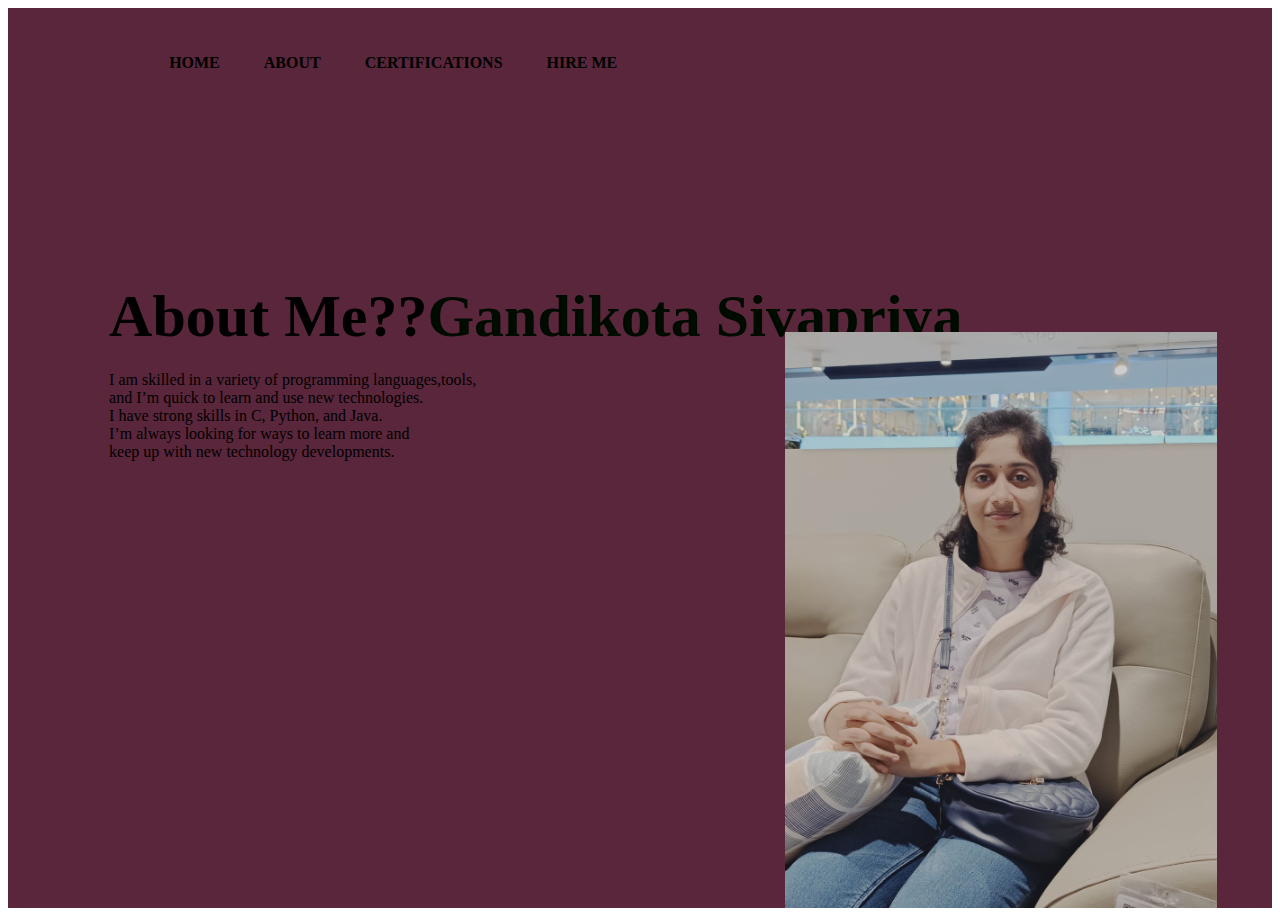
<file: portfolio/index.html>
<html lang="en">
    <head>
        <meta charset="UTF-8">
        <meta name="viewport" content="width=device-width, initial-scale=1.0">
        <title>Document</title>
        <link rel="stylesheet" href="design.css">
    </head>
    
    <body>
        <div class="port">
            <nav>
                <ul>
                    <li><a href="portfolio.html">HOME</a></li>
                    <li><a href="about.html">ABOUT</a></li>
                    <li><a href="certificate.html">CERTIFICATIONS</a></li>
                    <li><a href="#">HIRE ME</a></li>
                </ul>
            </nav>
            <div class="detail">
                <div class="about">
                <h1>About Me??<span>Gandikota Sivapriya</span></h1>
                </div>
                <p> I am skilled in a variety of programming languages,tools,<br>
                    and I’m quick to learn and use new technologies. <br>
                    I have strong skills in C, Python, and Java.<br>
                    I’m always looking for ways to learn more and <br> keep up with new technology developments.<br>
            </div>
            <div class="images">
                <img src="sivapriya.jpeg" class="bck">
            </div>
        </div>
        
        
    </body>
    </html>
</file>
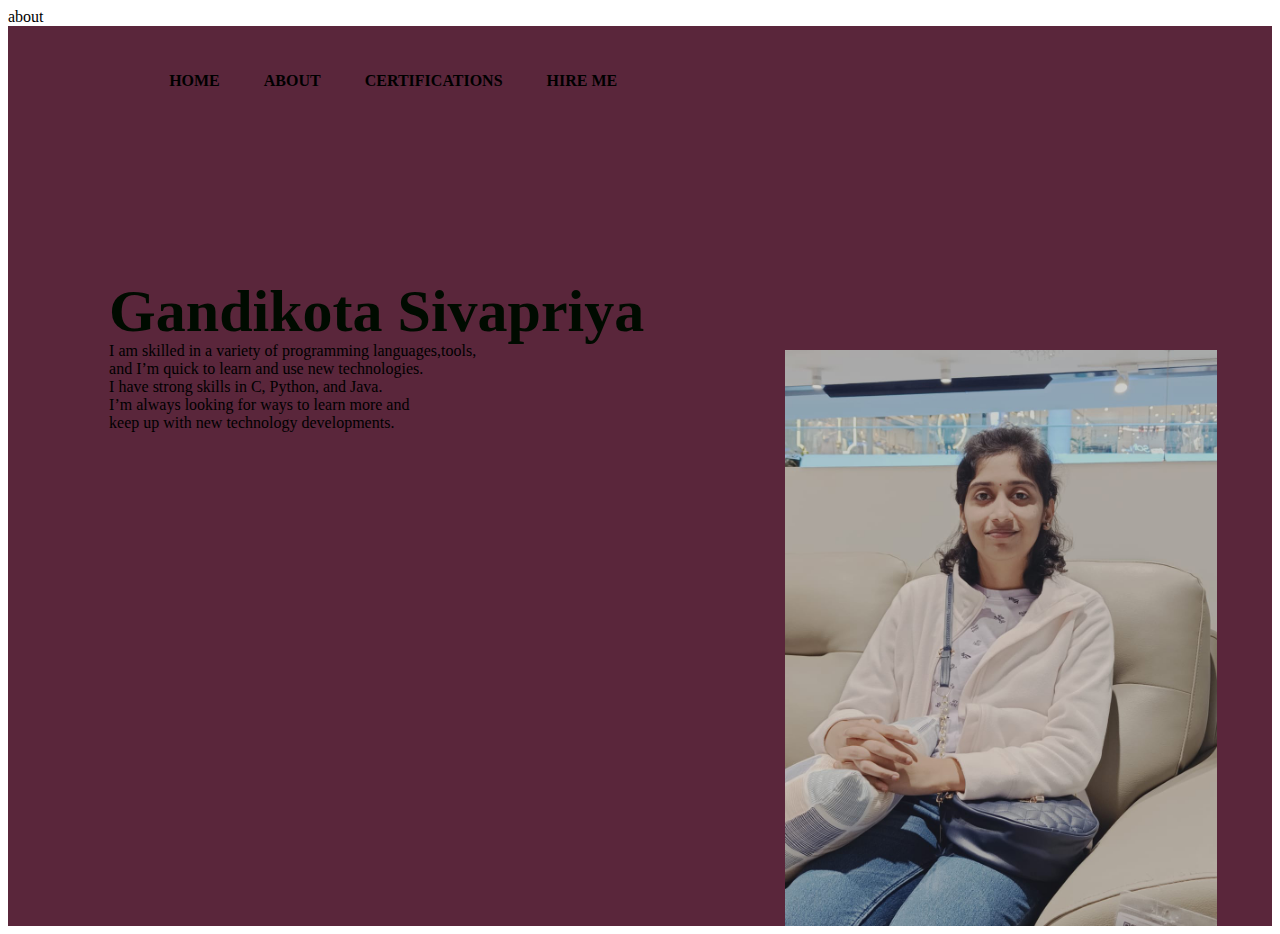
<file: portfolio/about.html>
about<!DOCTYPE html>
<html lang="en">
<head>
    <meta charset="UTF-8">
    <meta name="viewport" content="width=device-width, initial-scale=1.0">
    <title>Document</title>
    <link rel="stylesheet" href="design.css">
</head>

<body>
    <div class="port">
        <nav>
            <ul>
                <li><a href="portfolio.html">HOME</a></li>
                <li><a href="about.html">ABOUT</a></li>
                <li><a href="certificate.html">CERTIFICATIONS</a></li>
                <li><a href="#">HIRE ME</a></li>
            </ul>
        </nav>
        <div class="detail">
            <div class="about">
            <h1><span>Gandikota Sivapriya</span></h1>
            </div>
            <p> I am skilled in a variety of programming languages,tools,<br>
                and I’m quick to learn and use new technologies. <br>
                I have strong skills in C, Python, and Java.<br>
                I’m always looking for ways to learn more and <br> keep up with new technology developments.<br>
            
        </div>
        <div class="images">
            <img src="sivapriya.jpeg" class="bck">
        </div>
    </div>
    
    
</body>
</html>
</file>
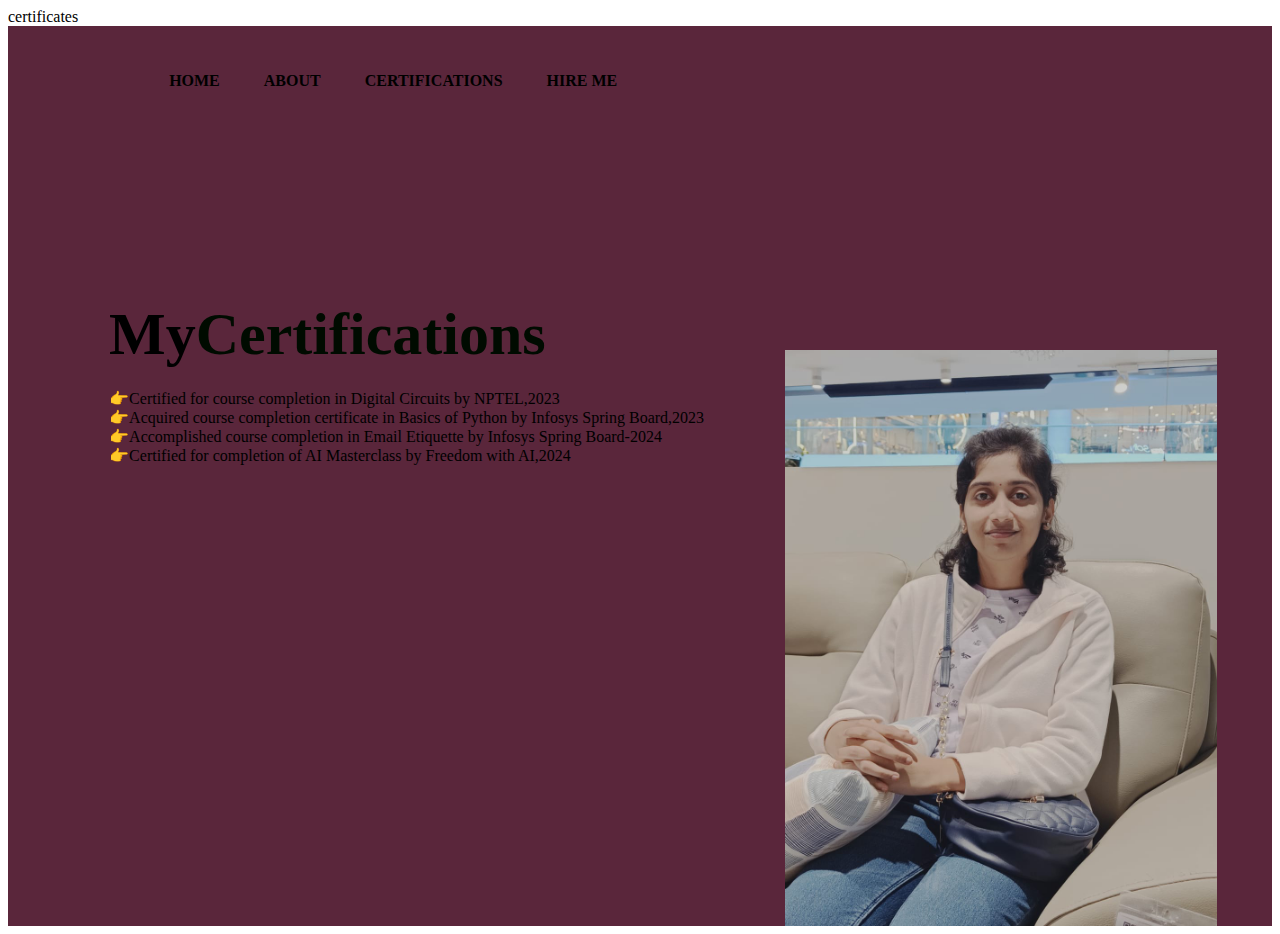
<file: portfolio/certificate.html>
certificates    <!DOCTYPE html>
<html lang="en">
<head>
    <meta charset="UTF-8">
    <meta name="viewport" content="width=device-width, initial-scale=1.0">
    <title>Document</title>
    <link rel="stylesheet" href="design.css">
</head>

<body>
    <div class="port">
        <nav>
            <ul>
                <li><a href="portfolio.html">HOME</a></li>
                <li><a href="about.html">ABOUT</a></li>
                <li><a href="certificate.html">CERTIFICATIONS</a></li>
                <li><a href="#">HIRE ME</a></li>
            </ul>
        </nav>
        <div class="detail">
            <div class="about">
            <h1>My<span>Certifications</span></h1>
            </div>
            <p>
                👉Certified for course completion in Digital Circuits by NPTEL,2023<br>
                👉Acquired course completion certificate  in  Basics of Python by Infosys Spring Board,2023<br>
                👉Accomplished course completion in Email Etiquette by Infosys Spring Board-2024<br>
                👉Certified for completion of AI Masterclass by Freedom with AI,2024

            </p>
            </div>
        <div class="images">
            <img src="sivapriya.jpeg" class="bck">
        </div>
    </div>
    
    
</body>
</html>
</file>
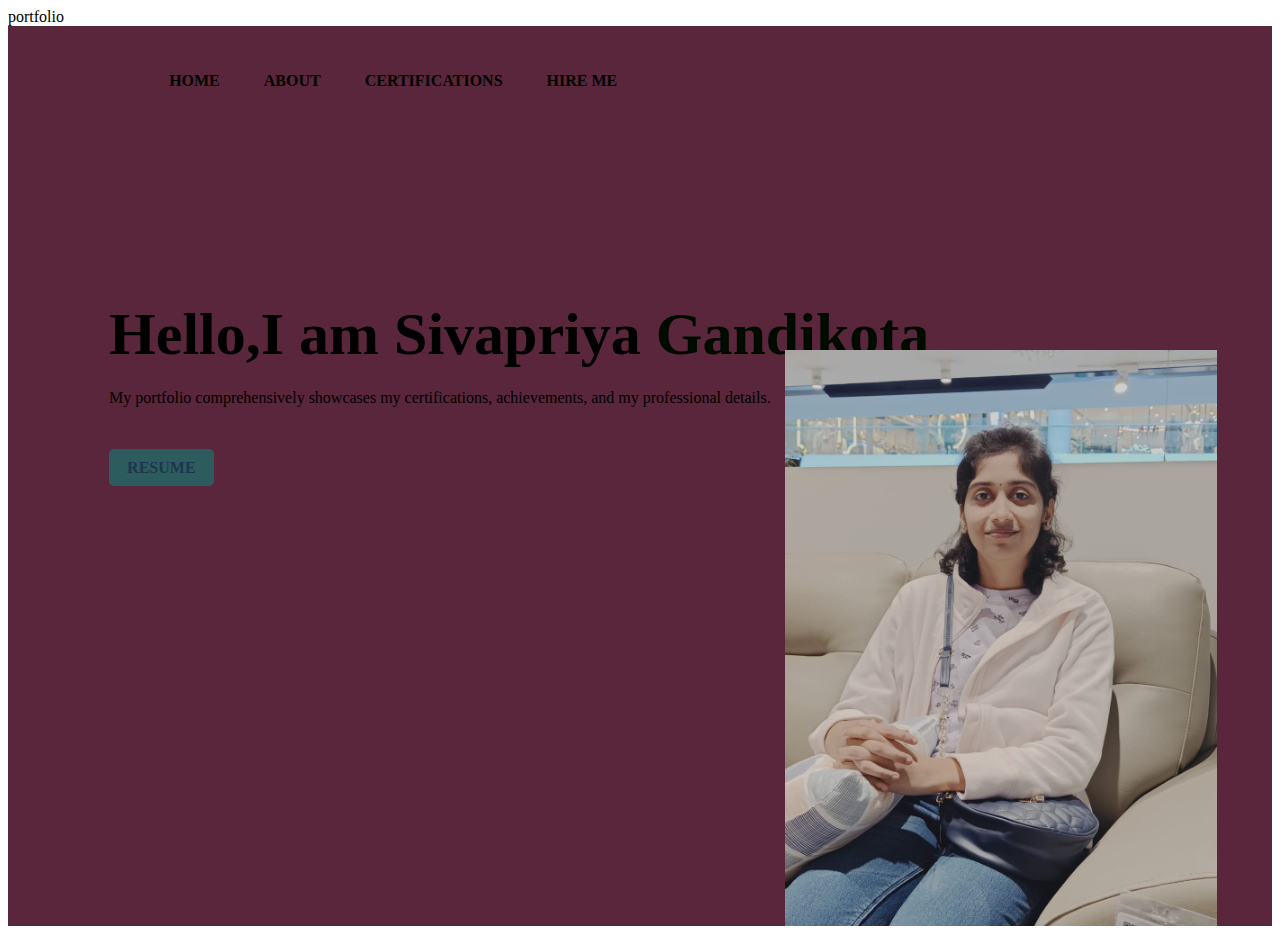
<file: portfolio/portfolio.html>
portfolio    <!DOCTYPE html>
<html lang="en">
<head>
    <meta charset="UTF-8">
    <meta name="viewport" content="width=device-width, initial-scale=1.0">
    <title>Document</title>
    <link rel="stylesheet" href="design.css">
</head>

<body>
    <div class="port">
        <nav>
            <ul>
                <li><a href="portfolio.html">HOME</a></li>
                <li><a href="about.html">ABOUT</a></li>
                <li><a href="certificate.html">CERTIFICATIONS</a></li>
                <li><a href="#">HIRE ME</a></li>
            </ul>
        </nav>
        <div class="detail">
            <h1>Hello,I am  Sivapriya <span>Gandikota</span></h1>
            <p>My portfolio comprehensively showcases my certifications, achievements, and  my professional details. <br> </p>
            <br><br><a href="Sivapriya ATS Resume.pdf" >RESUME</a> 
        </div>
        <div class="images">
            <img src="sivapriya.jpeg" class="bck">
        </div>
    </div>
    
</body>
</html>
    
    
</body>
</html>
</file>
<file: portfolio/design.css>
designcss    *{
    margin:0;
    padding:0;
    font-family:Arial;
}
.port{
    position:relative;
    width:100%;
    height:100vh;
    background:#5a263b;
}
nav{
    display:flex;
    width:84%;
    margin:auto;
    padding:20px 0;
    align-items:center;
    justify-content:space-between;
}
nav img{
    width:150px;
    margin-top:-20px;
    margin-left:-20px;
}
nav ul li{
    display:inline-block;
    list-style:none;
    margin:10px 20px;
}
nav ul li a{
    text-decoration:none;
    color:black;
    font-weight:bold;
}
nav ul li a:hover{
    color:rgb(255, 255, 255);
    
}
.detail{
    margin-left:8%;
    margin-top:13%;
}

.detail h1{
    font-size:60px;
    color:black;
    margin-bottom:20px;
}
span{
    color:rgb(0, 11, 0);
    line-height:22px;
}
.detail a{
    background:rgb(45, 92, 95);
    padding:10px 18px;
    text-decoration:none;
    font-weight:bold;
    color:rgb(29, 55, 74);
    margin:30px 0;
    border-radius:5px;
    
}
.images{
    width:45%;
    height:80%;
    position:absolute;
    bottom:0;
    right:100px;
    


}
.images img{
    height:80%;
    position: absolute;
    left:70%;
    bottom:0;
    transform:translatex(-50%);
    transition:bottom 1s,left 1s;

}

.images:hover.bck{
    bottom:40px;
   
}


.mypic{
    margin-top:100px;
    width:500px;
    height:150px;
    border-radius: 350px;
}
.images:hover.mypic{
    left: 50px;
    bottom:40px;

}
</file>
